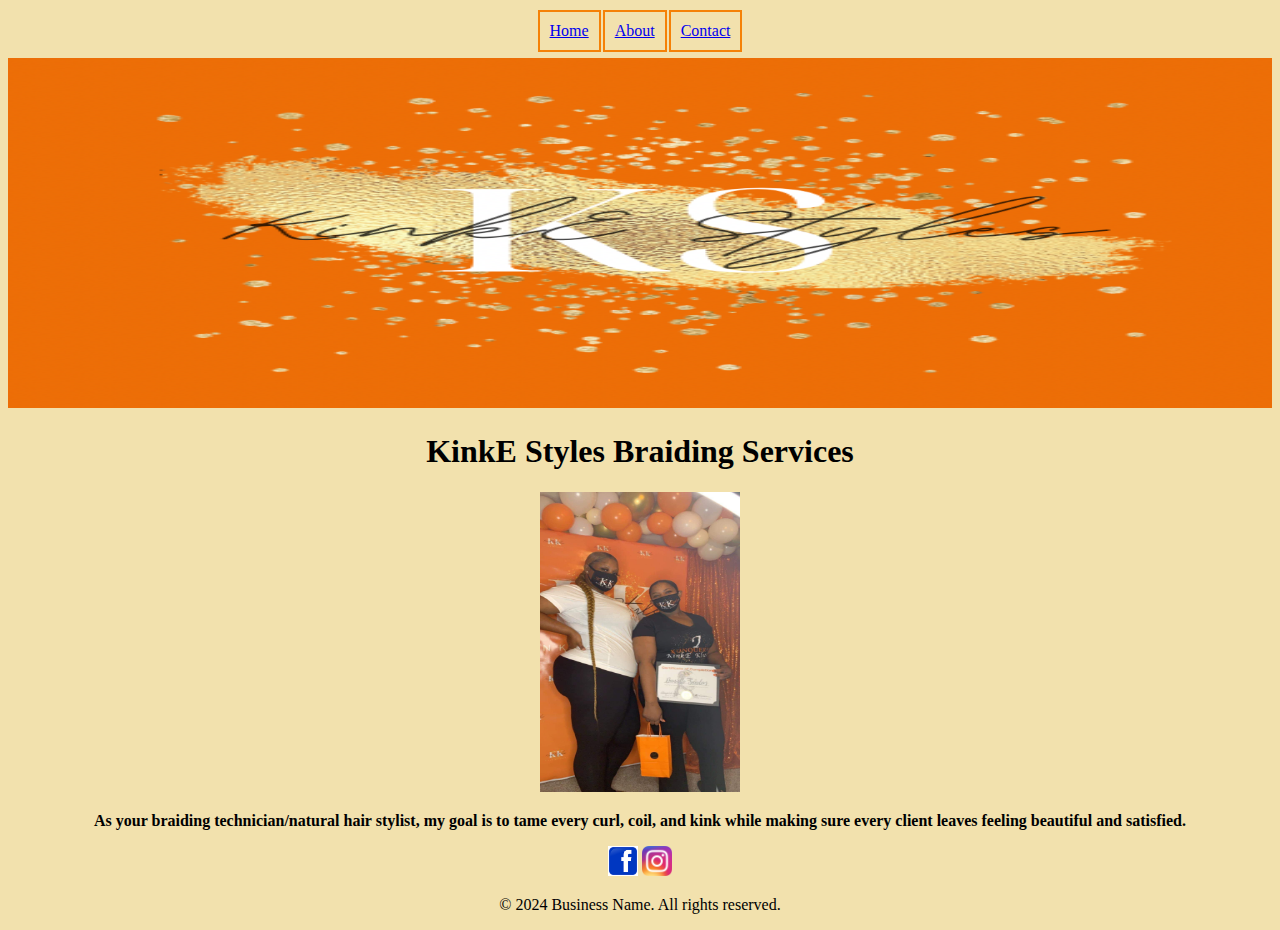
<file: Assignment/index.html>
<!DOCTYPE html>
<html lang="en">
<head>
    <meta charset="UTF-8">
    <meta name="viewport" content="width=device-width, initial-scale=1.0">
    <link rel="stylesheet" href="style.css">
    <script>
        // Function to greet the user with a prompt box
        function greetUser() {
            var userName = prompt("Welcome to KinkE Styles! Please enter your name:");
            if (userName != null && userName != "") {
                alert("Welcome, " + userName + "!");
            }
        }
        // Call greetUser function when the page loads
        window.onload = greetUser;
    </script>
    <title>Document</title>
</head>
<body>
    <div class="topnav">
        <table>
            <tr>
                <td><a href="#Top">Home</a></td>
                <td><a href="about.html">About</a></td>
                <td><a href="contact.html">Contact</a></td>
            </tr>
        </table>
    </div>

    <img src="kinke.png.PNG" width="100%" height="350px" alt="welcome">

    <h1>KinkE Styles Braiding Services</h1>

    <img src="index.JPG" width="200px" height="300px" alt="picture">

    <p><b>As your braiding technician/natural hair stylist, my goal is to tame every curl,
         coil, and kink while making sure every client leaves feeling beautiful and satisfied.</b></p>

         <footer>
            <div class="social-media">
                <a href="https://www.facebook.com/ebony.davis.121772"><img src="facebook.png" alt="Facebook" height="10%" width="30px"></a>
                <a href="https://www.instagram.com/kinke_styles/"><img src="Instagram_icon.png.webp" alt="Instagram" height="10%" width="30px" ></a>
            </div>
            <p>&copy; 2024 Business Name. All rights reserved.</p>
        </footer>


  
</body>
</html>
</file>
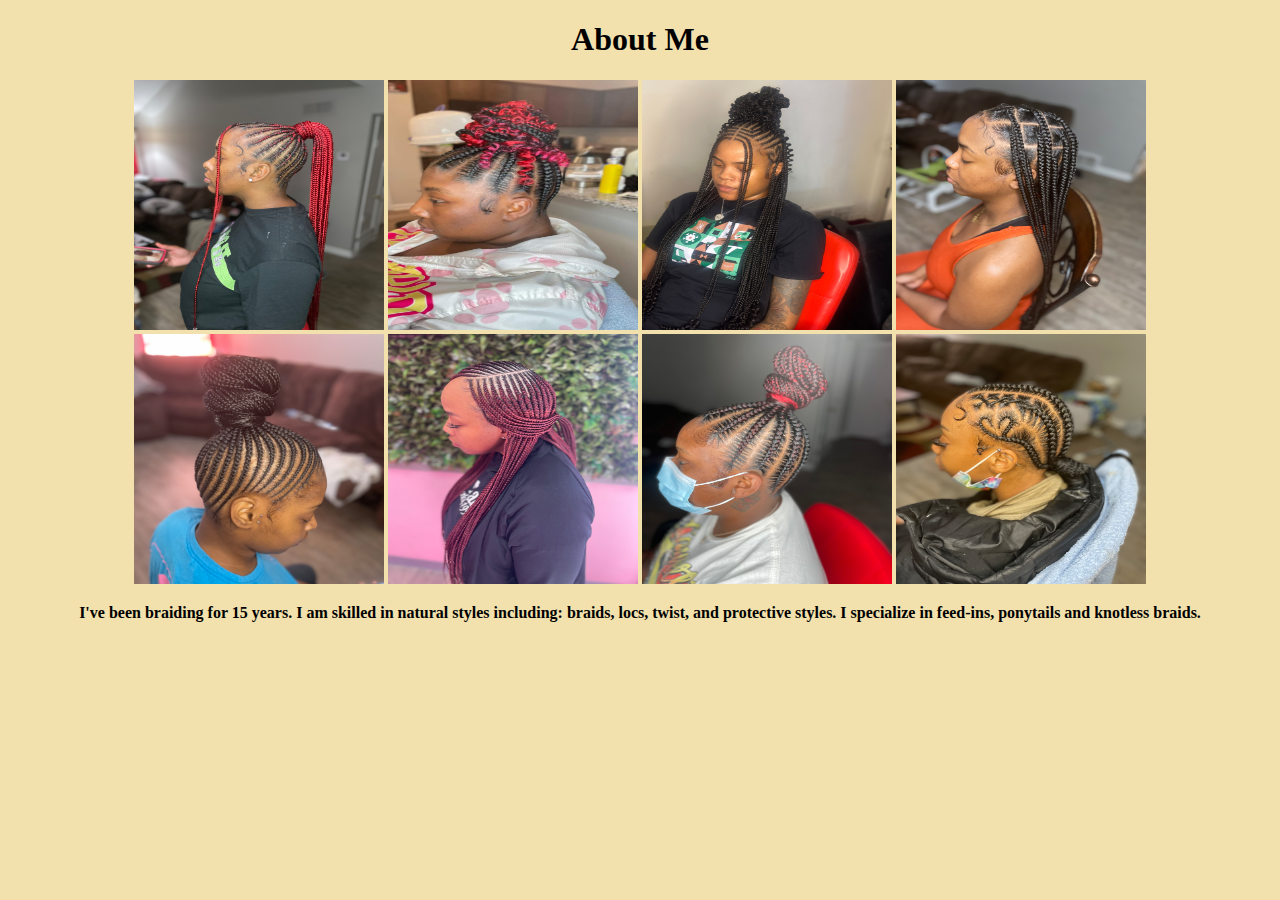
<file: Assignment/about.html>
<!DOCTYPE html>
<html lang="en">
<head>
    <meta charset="UTF-8">
    <meta name="viewport" content="width=device-width, initial-scale=1.0">
    <link rel="stylesheet" href="style.css">
    <title>Document</title>

</head>
<body>
    <h1>About Me</h1>

    <div class="center">
        <img src="IMG_0873.jpg" height="250px" width="250px" alt="braids1" >
        <img src="IMG_1119.JPG" height="250px" width="250px" alt="braids2">
        <img src="IMG_1546.jpg" height="250px" width="250px" alt="braids3" >
        <img src="IMG_3259.jpg" height="250px" width="250px" alt="braids4">
        <img src="IMG_3382 (1).jpg" height="250px" width="250px" alt="braids5">
        <img src="IMG_4451.jpg" height="250px" width="250px" alt="braids6">
        <img src="IMG_5707.jpg" height="250px" width="250px" alt="braids7" >
        <img src="IMG_0915.jpg" height="250px" width="250px" alt="braids8">
    </div>

    <p><b>I've been braiding for 15 years. I am skilled in natural styles including: braids, locs, twist, and protective 
        styles.  I specialize in feed-ins, ponytails and knotless braids.
    </b></p>

    
</body>
</html>
</file>
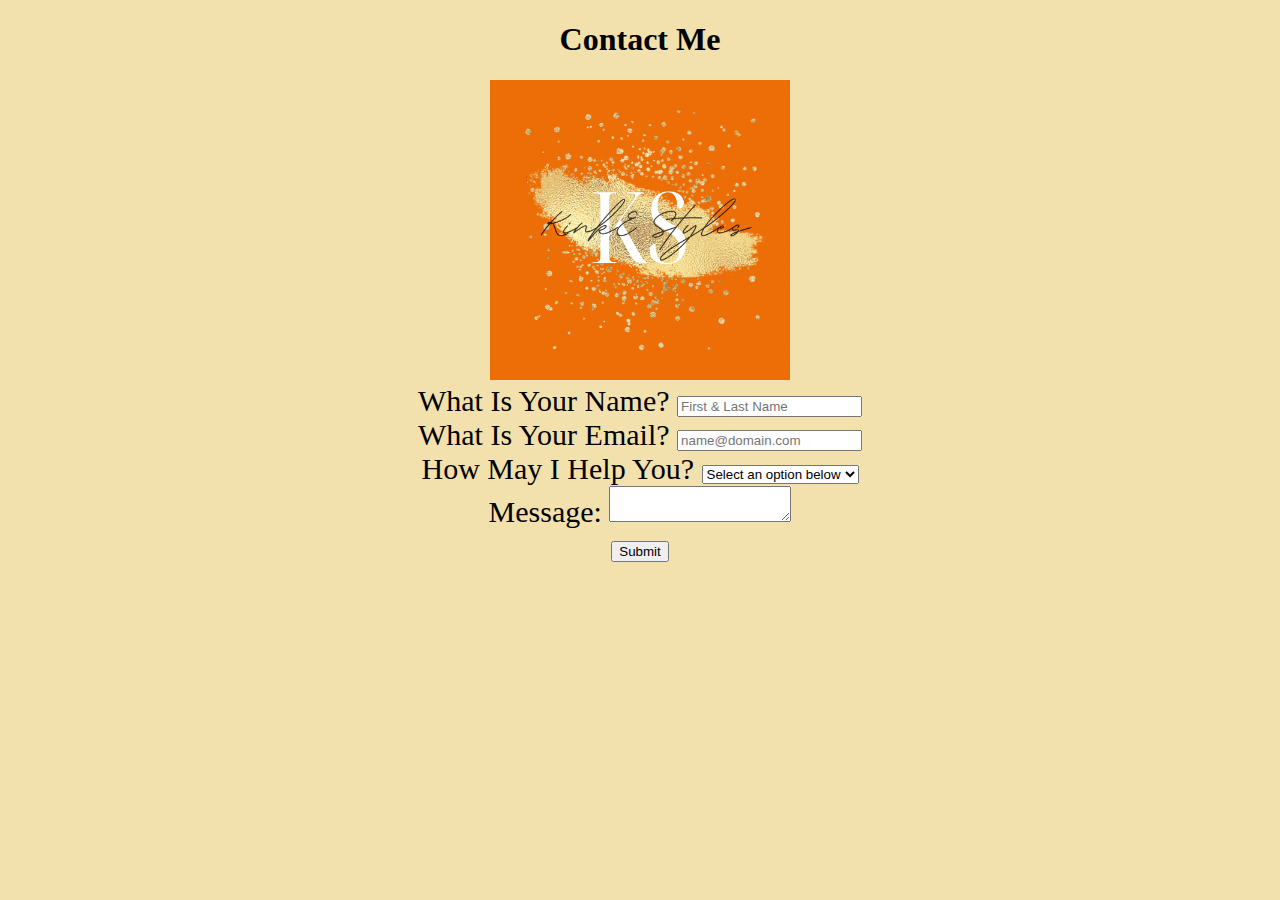
<file: Assignment/contact.html>
<!DOCTYPE html>
<html lang="en">
<head>
    <meta charset="UTF-8">
    <meta name="viewport" content="width=device-width, initial-scale=1.0">
    <link rel="stylesheet" href="style.css">
    <title>Document</title>
</head>
<body>
    <h1>Contact Me</h1>

    <img src="kinke.png.PNG" height="300px" width="300px" alt="welcome">

    
    <form action="https://mail.google.com/mail/u/0/#inbox">
        <div style="font-size: 30px;">
            <label for="yourname">What Is Your Name?</label>
            <input id="yourname" type="text" placeholder="First & Last Name" required/>
        </div>
    <div style="font-size: 30px;">
        <label for="youremail">What Is Your Email?</label>
        <input id="youremail" type="text" name="cc" placeholder="name@domain.com" required>
    </div>
     <div style="font-size: 30px;">
            <label for="subject-select">How May I Help You?</label>
            <select id="subject-select" name="subject">
            <option value="no_subject">Select an option below</option>
            <option value="Book_An_Appointment">Book Appointment</option>
           <option value="Job_Inquiry">Job Inquiry</option>
           <option value="Questions_&_Concerns">Questions & Concerns</option>
        </select>
    </div>
    <div style="font-size: 30px;">
        <label for="yourMessage">Message:</label>
        <textarea id="yourMessage" name="body"></textarea>
    </div>
    <div style="font-size: 30px;">
         <input type="submit" value="Submit"></input>
    </div>
 </form>


</body>
</html>
</file>
<file: Assignment/style.css>
body {
    background-color: rgb(242, 225, 173);
    text-align: center; /* Align content in the center horizontally */
}

.topnav {
    margin: auto;
    font-size: medium;
    display: inline-block; /* Ensure the top navigation is displayed inline */
}

td, tr {
    border: 2px solid rgb(245, 129, 6);
    padding: 10px;
}

.banner {
    background-image: url('kinke.png.PNG');
    background-size: cover;
    background-position: center;
    height: 200px;
    width: 500%; /* Make the banner cover the entire width of the viewport */
}

h1 {
    font-family: "Luxurious Script", cursive;
    text-align: center; /* Center the heading */
}

/* Optional: Style for paragraphs */
p {
    text-align: center; /* Center paragraphs */
}

/* Optional: Style for centering images */
img.center {
    display: block;
    margin-left: auto;
    margin-right: auto;
}
</file>
